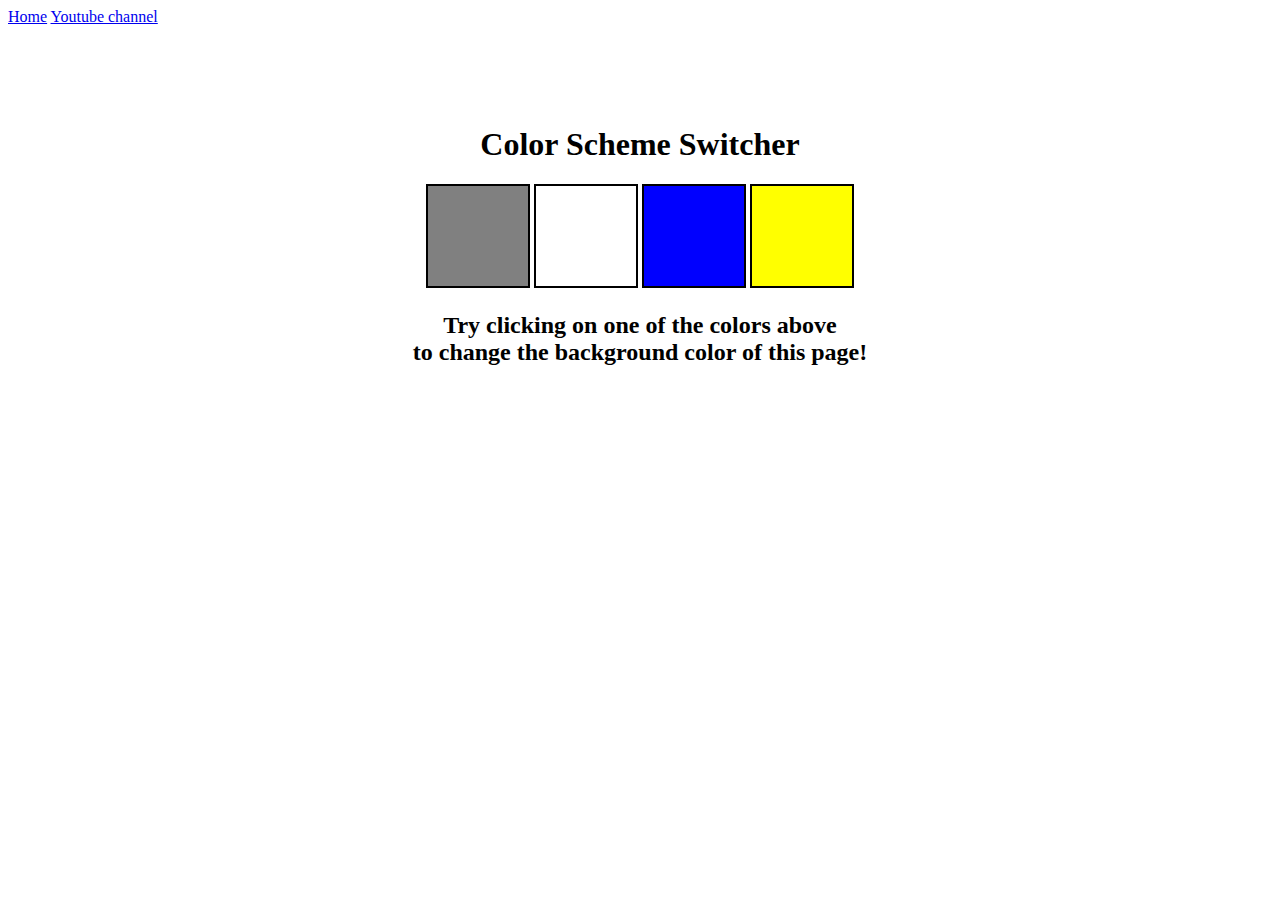
<file: 04-projects/01-colorChange/index.html>
<!DOCTYPE html>
<html lang="en">
  <head>
    <meta charset="UTF-8" />
    <meta name="viewport" content="width=device-width, initial-scale=1.0" />
    <meta http-equiv="X-UA-Compatible" content="ie=edge" />
    <link rel="stylesheet" href="style.css" />
   <!---- <link rel="stylesheet" href="../styles.css" /> -->
    <title>JavaScript Background Color Switcher</title>
  </head>
  <body>
    <nav>
      <a href="/" aria-current="page">Home</a>
      <a target="_blank" href="https://www.youtube.com/@chaiaurcode"
        >Youtube channel</a
      >
    </nav>
    <div class="canvas">
      <!-- <a
        style="
          background-color: #fff;
          padding: 10px 30px;
          border-radius: 8px;
          color: #212121;
          text-decoration: none;
          border: 2px solid #212121;
        "
        href="../index.html"
        >Back to Home Page</a
      > -->
      <h1>Color Scheme Switcher</h1>
      <span class="button" id="grey"></span>
      <span class="button" id="white"></span>
      <span class="button" id="blue"></span>
      <span class="button" id="yellow"></span>
      <h2>
        Try clicking on one of the colors above
        <span>to change the background color of this page!</span>
      </h2>
    </div>
    <script src="chaiaurcode.js"></script>
  </body>
</html>
</file>
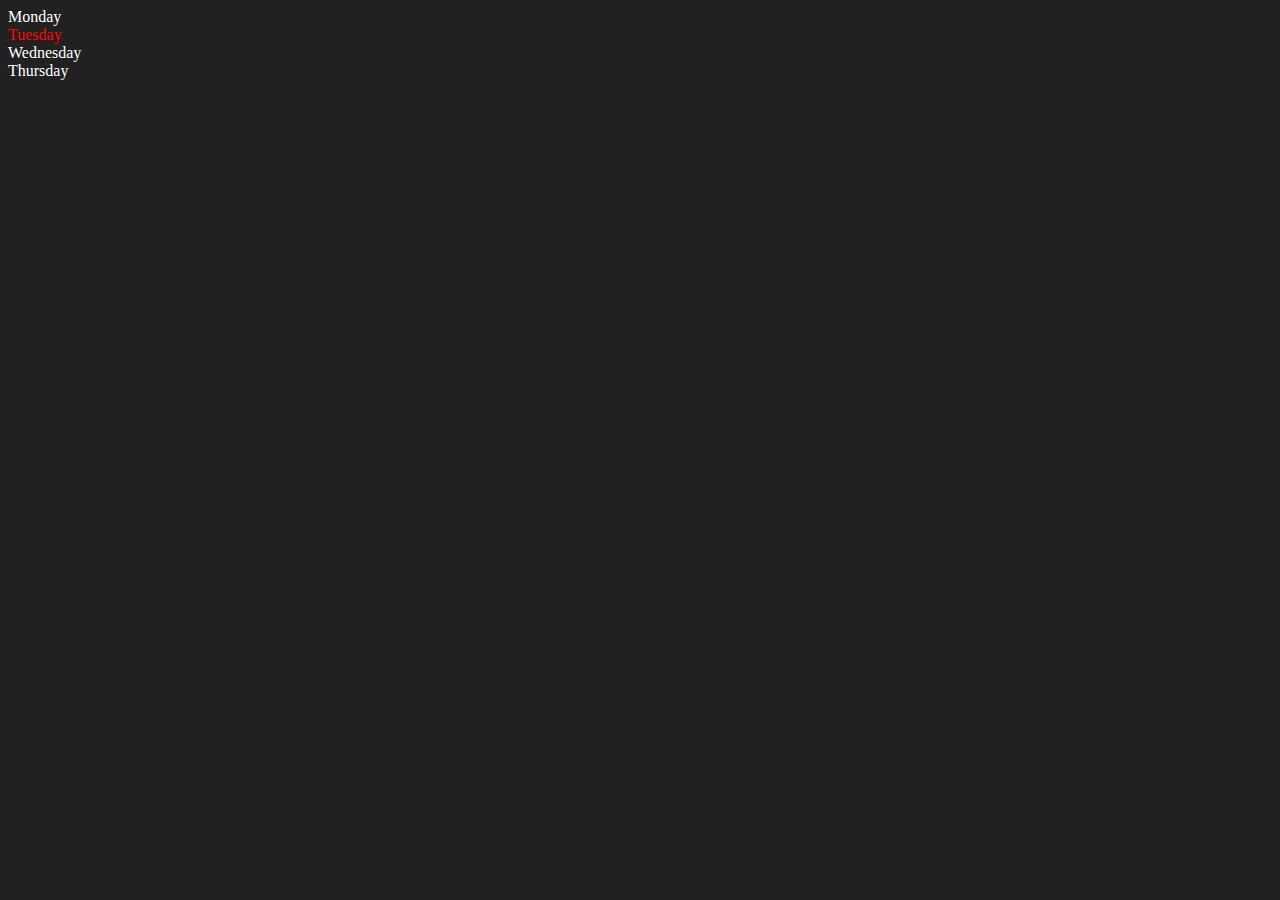
<file: 03_DOM/chai aur dom.html>
<!DOCTYPE html>
<html lang="en">
<head>
    <meta charset="UTF-8">
    <meta name="viewport" content="width=device-width, initial-scale=1.0">
    <title>Document</title>
</head>
<body style="background-color: #212121; color:#fff">
    <div class="parent">
    <!--this is a comment--> 
        <div class="day">Monday</div>
        <div class="day">Tuesday</div>
        <div class="day">Wednesday</div>
        <div class="day">Thursday</div>
    </div>
</body>
<script>
    const parent=document.querySelector(".parent")
    //console.log(parent);
    //console.log(parent.children);
   // console.log(parent.children[1].innerHTML);
    for(let i=0;i< parent.children.length;i++){
       // console.log(parent.children[i].innerHTML);
    }

    parent.children[1].style.color= "red"
  //  console.log(parent.firstElementChild);
   // console.log(parent.lastElementChild);
//++++++++++++NODELIST+++++++++++++++++++++++++//

 const day1= document.querySelector(".day");
 console.log(day1);
 //console.log(day1.parentElement);
 //console.log(day1.nextElementSibling);
 //console.log("NODES:",parent.childNodes);
</script>
</html>
</file>
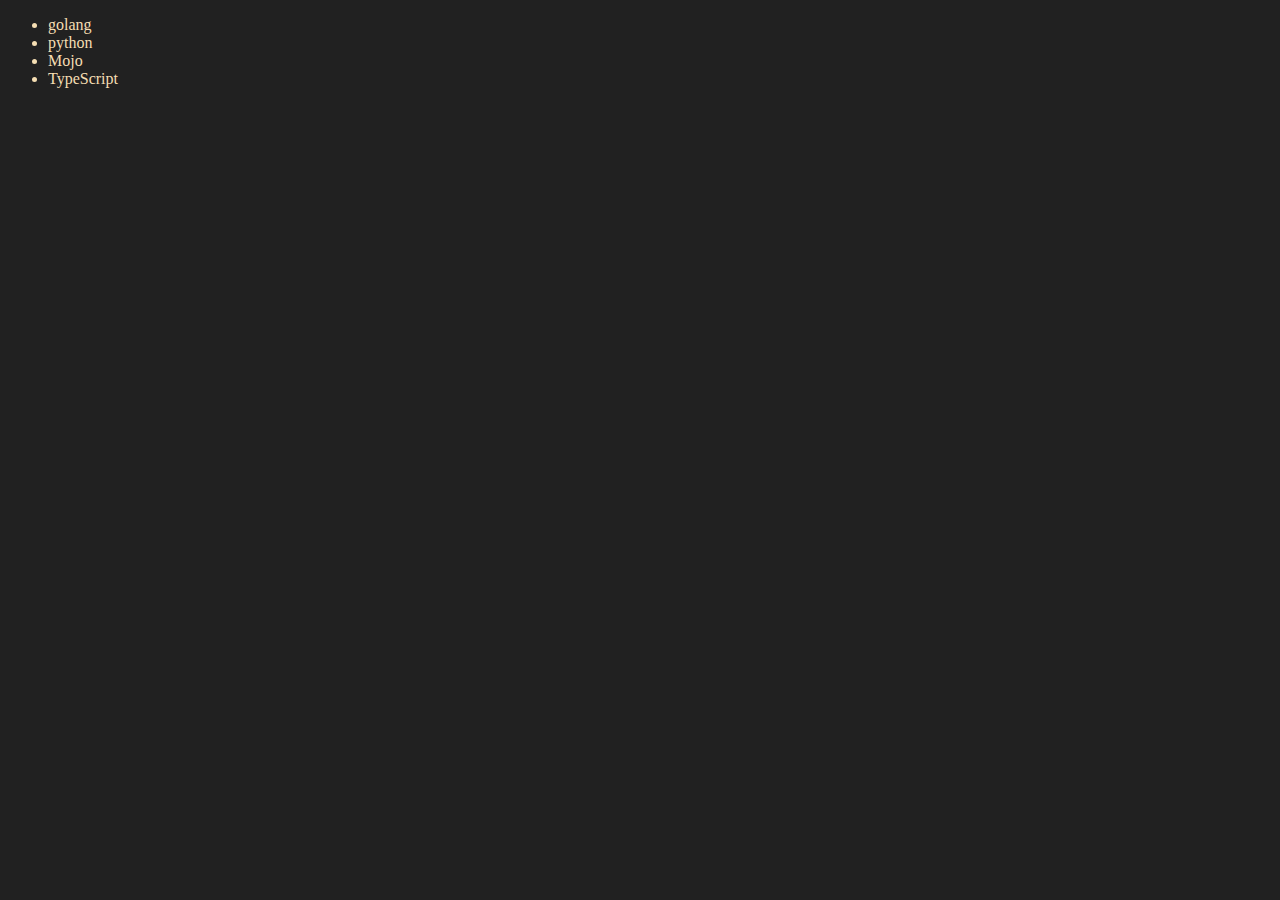
<file: 03_DOM/four.html>
<!DOCTYPE html>
<html lang="en">
<head>
    <meta charset="UTF-8">
    <meta name="viewport" content="width=6, initial-scale=1.0">
    <title>Document</title>
</head>
<body style="background-color: #212121; color: wheat;">
    <ul class="language">
        <li>Javascript</li>
    </ul>
</body>
<script>
    function addLanguage(langName){
        const li=document.createElement("li");
        li.innerHTML=`${langName}`
        document.querySelector(".language").appendChild(li)

    }
    addLanguage('python')
    addLanguage("java")

    function addOptiLanguage(langName){
         const li= document.createElement("li");
         li.appendChild(document.createTextNode(langName))
         document.querySelector(".language").appendChild(li);
    }
    addOptiLanguage("TypeScript")

//++++++++++++++++++++Edit +++++++++++++++++++++

const secondlang=document.querySelector("li:nth-child(3)");
//secondlang.innerHTML="Mojo"
const newLi=document.createElement("li")
newLi.textContent= "Mojo"
secondlang.replaceWith(newLi)

//edit
const FirstLang=document.querySelector("li:first-child")
FirstLang.outerHTML="<li>golang</li>"

//+++++++++++++++Remove+++++++++++++++++++++++++

const lastLang=document.querySelector('li:last-child')
//lastLang.remove()

</script>
</html>
</file>
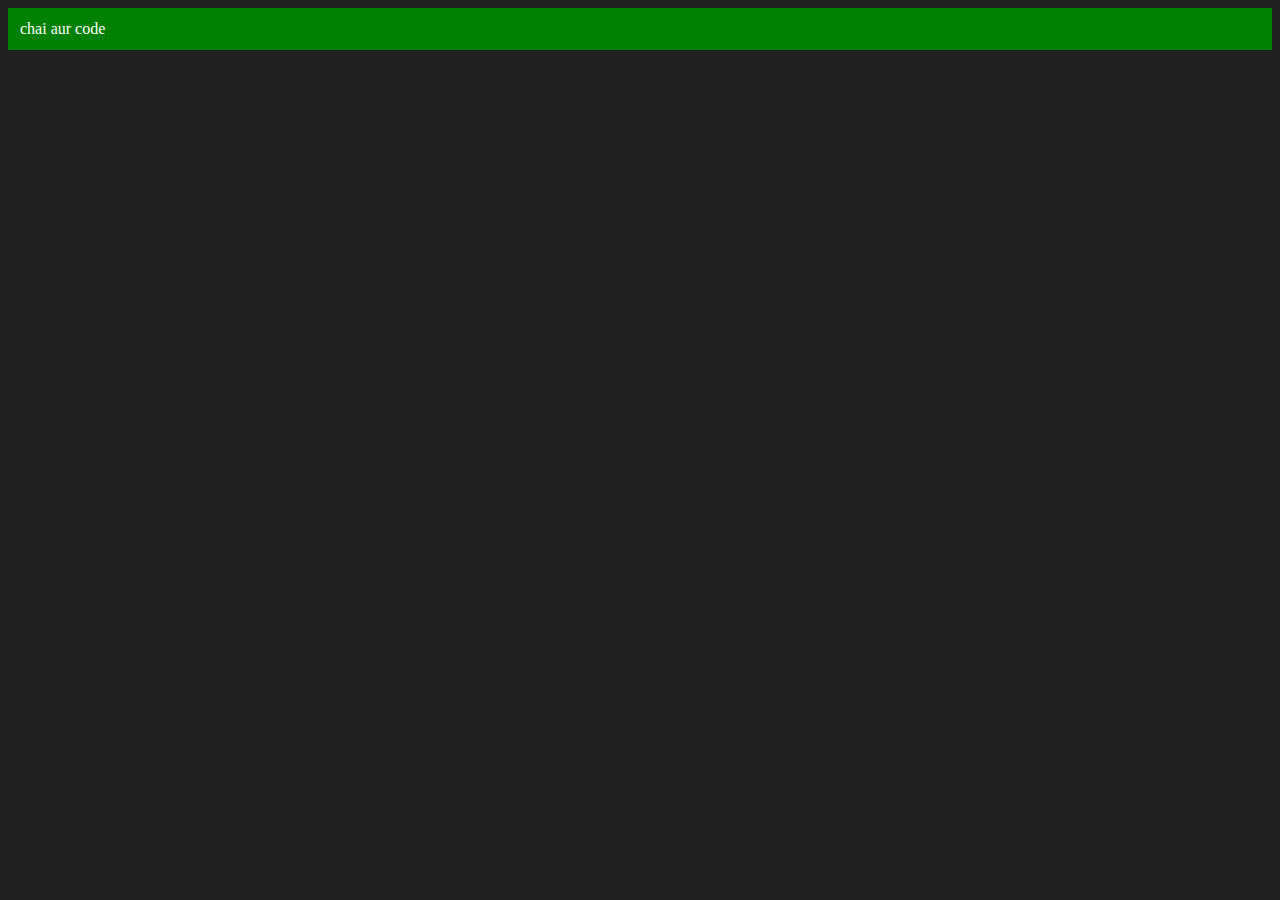
<file: 03_DOM/nodelist.html>
<!DOCTYPE html>
<html lang="en">
<head>
    <meta charset="UTF-8">
    <meta name="viewport" content="width=device-width, initial-scale=1.0">
    <title>chai aur code</title>
</head>
<body style="background-color: #212121; color: #fff;">
</body>
<script>
    const div=document.createElement('div')
    console.log(div);
   div.className = "main"
   div.id=Math.round(Math.random()*100+1)
    div.setAttribute("title","generated tile")
    //div.setAttribute("id","generated title")
    div.style.backgroundColor="green";
    div.style.padding="12px";
    //div.innerText="chai aur code";
   var addtext= document.createTextNode("chai aur code")
    div.appendChild(addtext)
    document.querySelector("body").appendChild(div);
5</script>
</html>
</file>
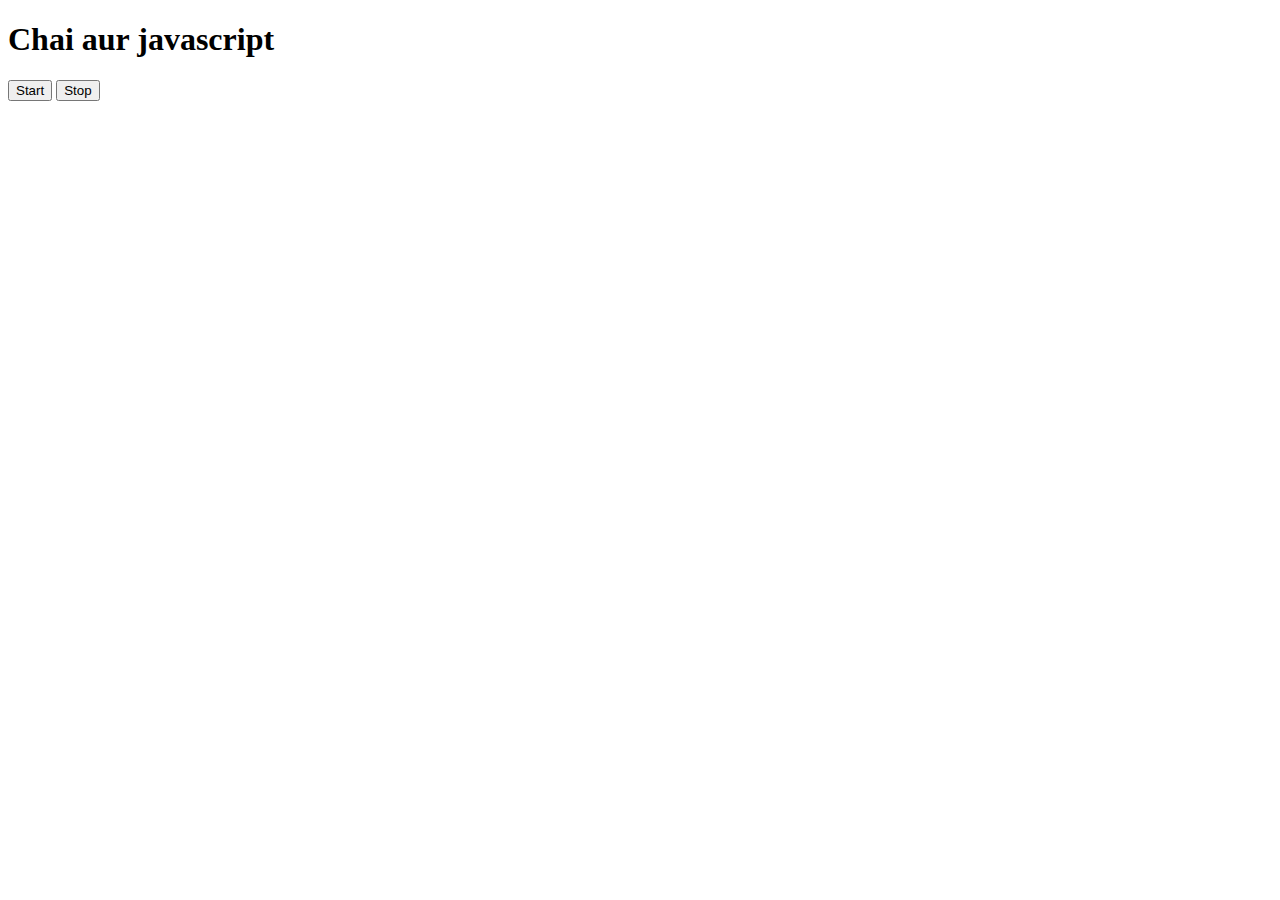
<file: 05_events/three.html>
<!DOCTYPE html>
<html lang="en">
<head>
    <meta charset="UTF-8">
    <meta name="viewport" content="width=device-width, initial-scale=1.0">
    <title>Document</title>
</head>
<body>
    <h1>Chai aur javascript</h1>
    <button id="start">Start</button>
    <button id="stop">Stop</button>
</body>
<script>
    var start=document.querySelector("#start");
    var stop=document.querySelector("#stop");
    let inter;
     start.addEventListener("click",function(){
         inter=setInterval(function(){
              console.log("hii");
         },1000)
     })
    stop.addEventListener("click",function ()  {  
        clearInterval(inter)  
    })
</script>
</html>
</file>
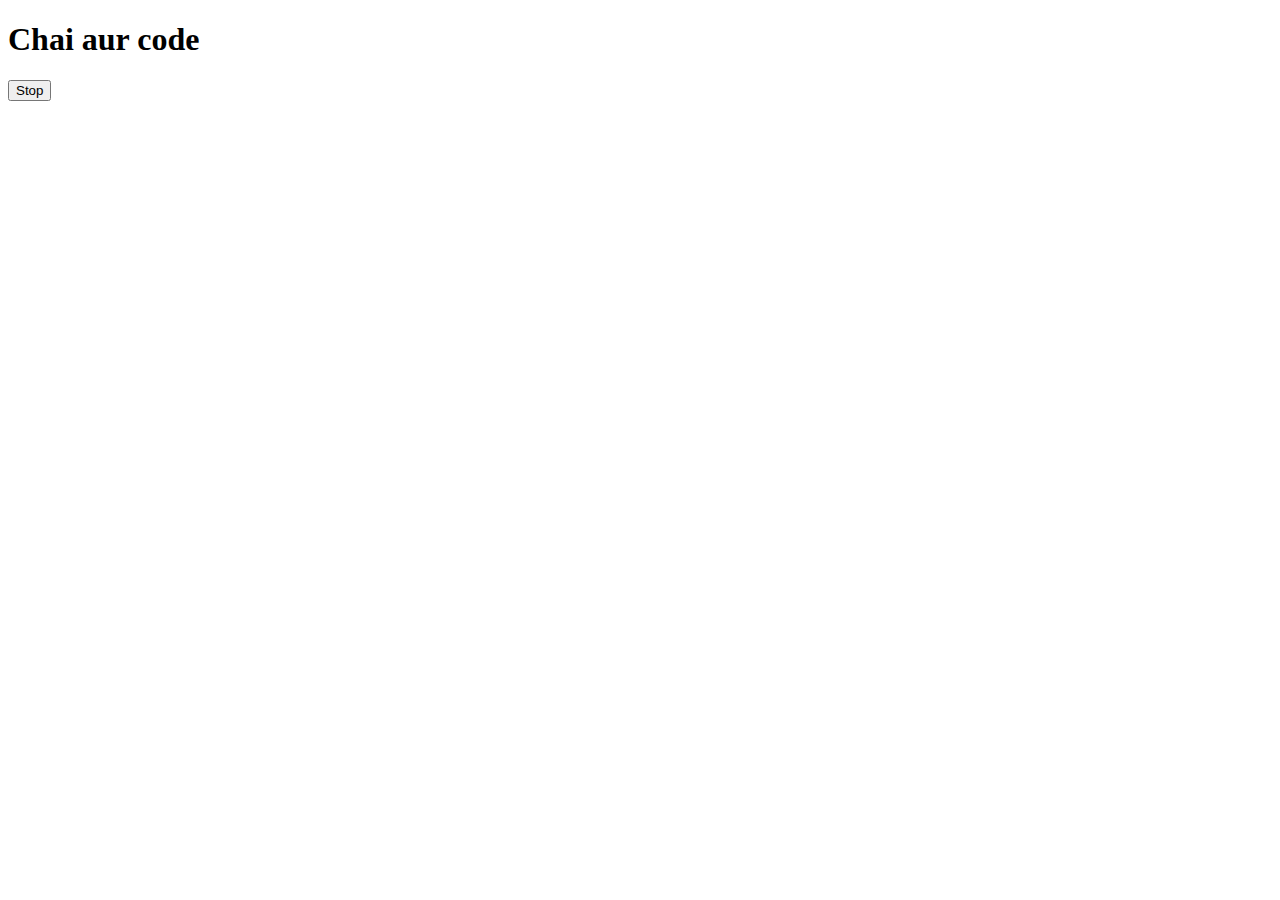
<file: 05_events/two.html>
<!DOCTYPE html>
<html lang="en">
<head>
    <meta charset="UTF-8">
    <meta name="viewport" content="width=device-width, initial-scale=1.0">
    <title>Document</title>
</head>
<body>
    <h1>Chai aur code</h1>
    <button id="stop">Stop</button>
</body>
<script>
    const dulu=function(){
           console.log("dulu")
    }
   const changeText=function(){
        document.querySelector('h1').innerHTML="best Js series";
    }
   const changeme= setTimeout(changeText,2000);
   document.querySelector('#stop').addEventListener("click",function(){
   clearTimeout(changeme)
   console.log("Stop");
   })
</script>
</html>
</file>
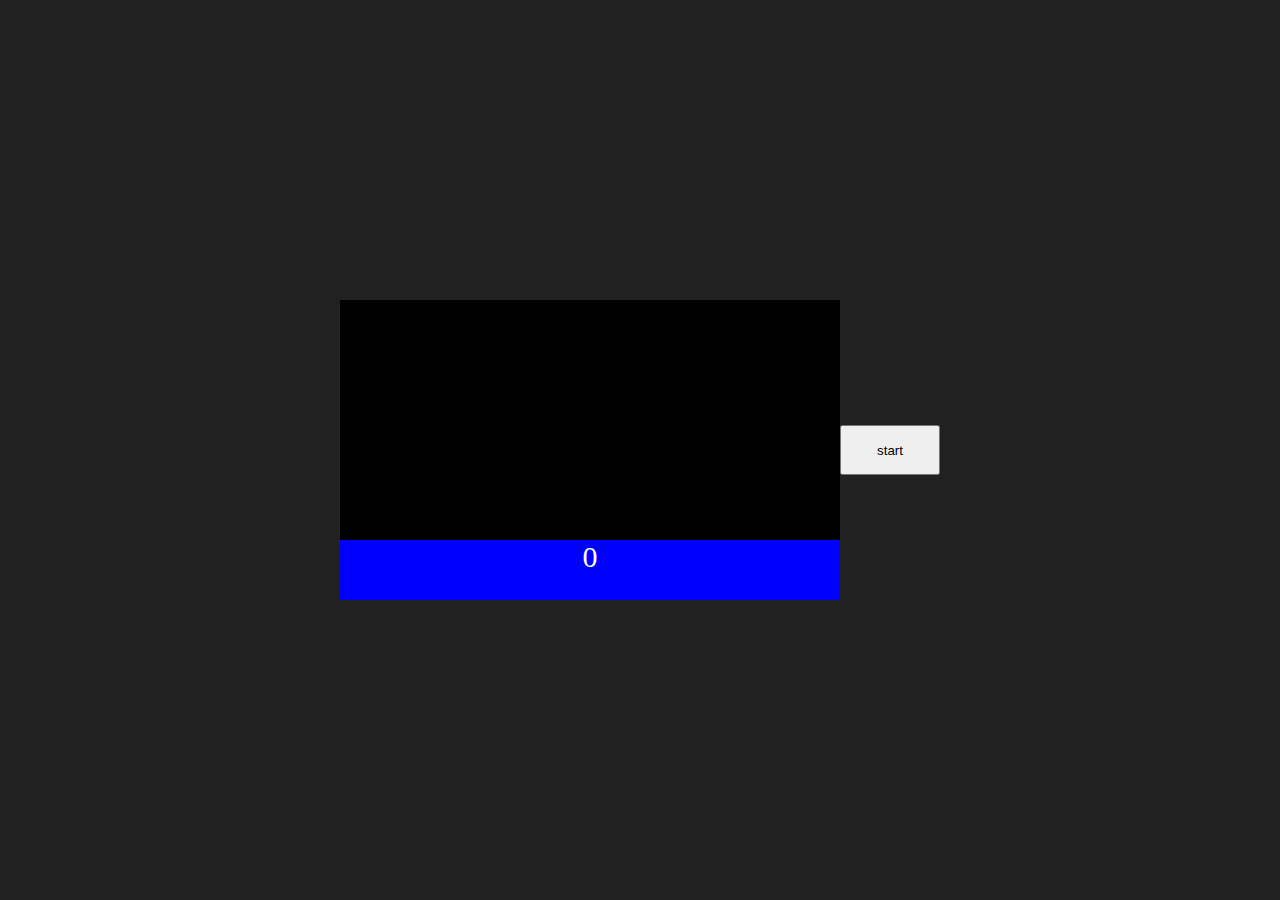
<file: 06_advance_one/ApiRequest.html>
<!DOCTYPE html>
<html lang="en">
<head>
    <meta charset="UTF-8">
    <meta name="viewport" content="width=device-width, initial-scale=1.0">
    <title>Document</title>
    <link rel="stylesheet" href="style.css">
</head>

<body style="background-color: #212121; color: #fff;">

<!-- 0	UNSENT	Client has been created. open() not called yet.
1	OPENED	open() has been called.
2	HEADERS_RECEIVED	send() has been called, and headers and status are available.
3	LOADING	Downloading; responseText holds partial data.
4	DONE	The operation is complete. -->
<div id="box">
    <div id="contain"></div>
    <div id="text">0</div>
</div>
<button id="start">start
</button>
    
</body>
<script>
    const start=document.querySelector("#start");
    // const contain=document.querySelector("#contain");
    const requestUrl='https://api.github.com/users/hiteshchoudhary'
     const xhr=new XMLHttpRequest();
     xhr.open('GET',requestUrl)
     let data;
     xhr.onreadystatechange = function(){
        console.log(xhr.readyState);
        if(xhr.readyState === 4){
           const  data=JSON.parse(this.responseText);
           console.log(typeof data);
           console.log(data.followers)
           console.log(data);
           const followers=document.querySelector("#text");
           const contain=document.querySelector("#contain");
        start.addEventListener("click",function(){
          contain.style.backgroundImage="url(https://cdn.hashnode.com/res/hashnode/image/upload/v1611405159938/G9wcxrc5i.jpeg?w=500&h=500&auto=compress,format&format=webp)";
          contain.style.backgroundPosition="centre"
         followers.innerHTML=data.followers;
     })
        }
    }
     //console.log(xhr.readyState)
     xhr.send();
    //  const start=document.querySelector("#start");
    //  const contain=document.querySelector("#contain");
    //  console.log(contain);
    //  const followers=document.querySelector("#text")
    //  start.addEventListener("click",function(){
    //      contain.style.backgroudColor="red";
    //      followers.innerHTML=data.followers;
    //  })
</script>
</html>
</file>
<file: 04-projects/01-colorChange/style.css>
html {
    margin: 0;
  }
  span {
    display: block;
  }
  .canvas {
    margin: 100px auto 100px;
    width: 80%;
    text-align: center;
  }
  
  .button {
    width: 100px;
    height: 100px;
    border: solid black 2px;
    display: inline-block;
  }
  
  #grey {
    background: grey;
  }
  
  #white {
    background: white;
  }
  #blue {
    background: blue;
  }
  #yellow {
    background: yellow;
  }
</file>
<file: 06_advance_one/style.css>
*{
    margin: 0;
    padding: 0;
    box-sizing: border-box;
}
html,body{
    width: 100%;
    height: 100%;
}
body{
    display: flex;
    align-items: center;
    justify-content: center;
}
#box{
    width: 500px;
    height: 300px;
    background-color: blue;
}
#contain{
    width: 100%;
    height: 80%;
    background-color: black;
}
#text{
    text-align: center;
    font-size: 30px;
}
button{
    width: 100px;
    height: 50px;
}
</file>
